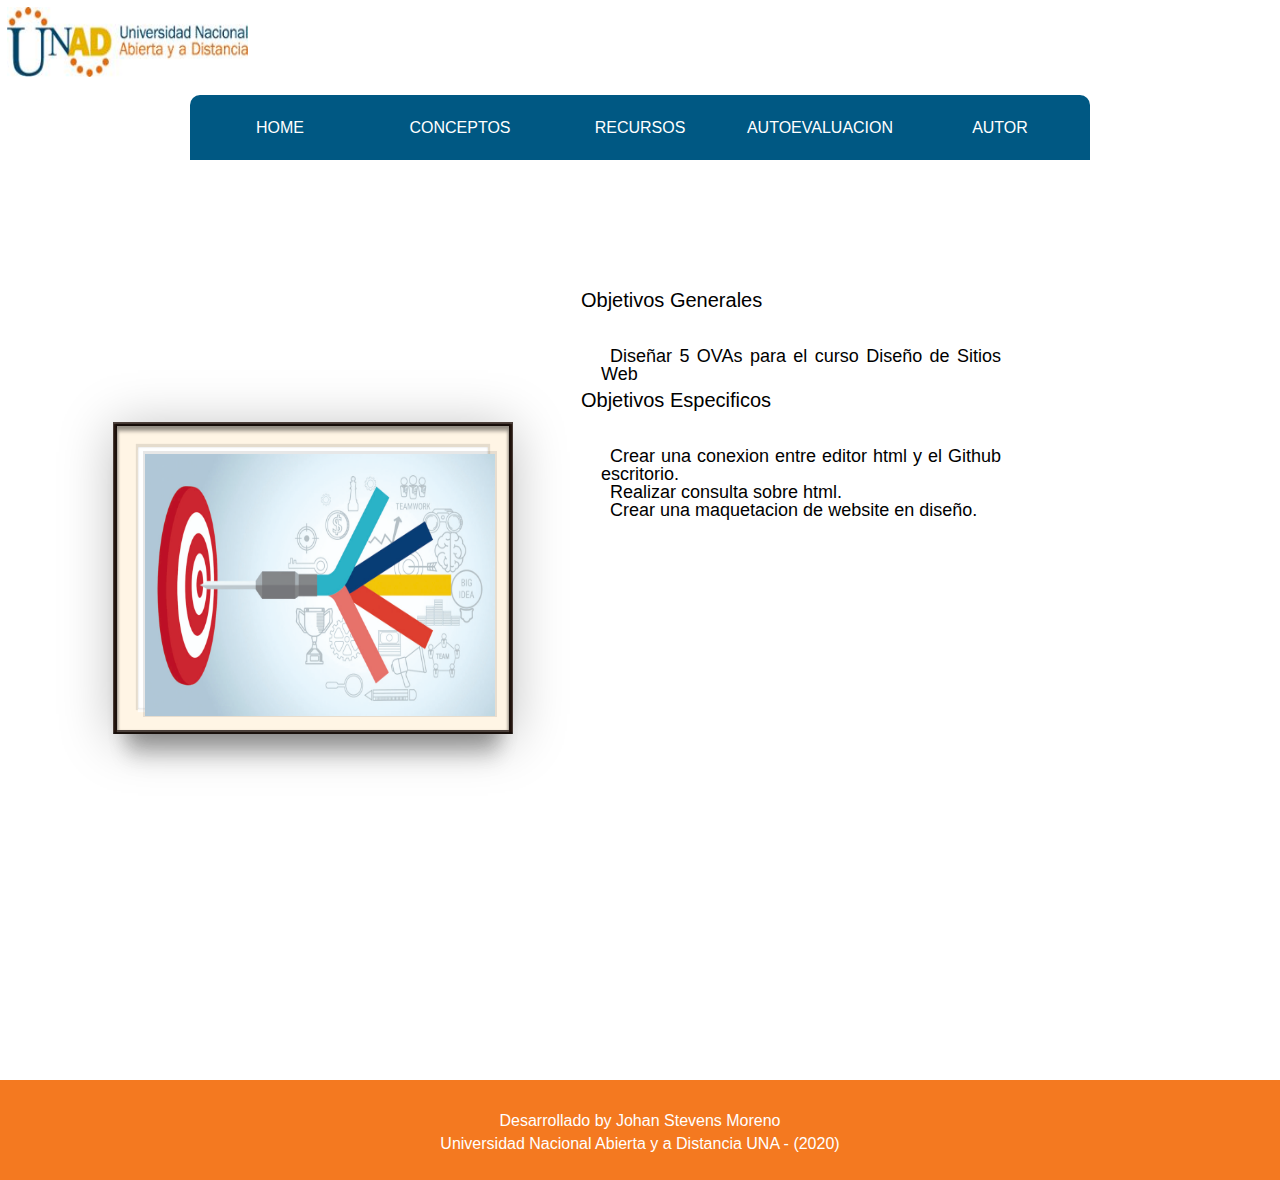
<file: index.html>
<!DOCTYPE html PUBLIC "-//W3C//DTD XHTML 1.0 Transitional//EN" "http://www.w3.org/TR/xhtml1/DTD/xhtml1-transitional.dtd">
<html lang="es" xml:lang="es" xmlns="http://www.w3.org/1999/xhtml">
<head>
	<link rel="stylesheet" type="text/css" href="css.css" />
	<meta http-equiv="content-type" content="text/html; charset=utf-8" />
	<title>Diseños de Sitios Web</title>
	<link rel="shortcut icon" href="favicon.ico" type="image/x-icon" />
	<meta http-equiv="content-language" content="es" />
	<meta name="generator" content="eXeLearning 2.1 - exelearning.net" />
	<meta name="viewport" content="width=device-width, initial-scale=1" />
	<script charset="utf-8" src="https://platform.twitter.com/js/moment~timeline~tweet.ae149926685a43cb146e35371430188e.js"></script>
	<script charset="utf-8" src="https://platform.twitter.com/js/timeline.687eed636a16648c9f0b1f72d7fa68bd.js"></script>
</head>
<body>
	<object>
			<div id="header" class="header">
				<img src="imagenes/logoUNAD.jpg" alt="Logo de la universidad Unad" class="headerimg" />
				<div class="nav">
					<ul class="nav__list">
					<li class="nav__menu"><a href="index.html">Home</a></li>
					<li class="nav__menu">Conceptos
						<ul class="nav__menu-lists nav__menu--2-lists">
							<li class="nav__menu-items"><a href="conceptos1.html">Section / Aside</a></li>
							<li class="nav__menu-items"><a href="conceptos2.html">Article / Footer</a></li>
						</ul>
					</li>
					<li class="nav__menu">Recursos
						<ul class="nav__menu-lists nav__menu--1-lists">
							<li class="nav__menu-items"><a href="recursos1.html">Section / Aside</a></li>
							<li class="nav__menu-items"><a href="recursos2.html">Article / Footer</a></li>
						</ul>
					</li>
					<li class="nav__menu">Autoevaluacion
						<ul class="nav__menu-lists nav__menu--1-lists">
							<li class="nav__menu-items"><a href="autoevaluacion1.html">Autoevaluacion1</a></li>
							<li class="nav__menu-items"><a href="autoevaluacion2.html">Autoevaluacion2</a></li>
						</ul>
					</li>
					<li class="nav__menu"><a href="autor.html">Autor</a></li>
					</ul>
				</div>
			</div>
<ul class="slider">
	<li><input type="radio" id="slide1" name="slide" checked="checked" /> <img src="imagenes/objetivos1.jpg" alt="Panel 1" /></li>
	<li><input type="radio" id="slide2" name="slide" /> <img src= "imagenes/objetivos2.jpg" alt="Panel 2" /></li>
	<li><input type="radio" id="slide3" name="slide" /> <img src= "imagenes/objetivos3.jpg" alt="Panel 3" /></li>
</ul>
<div id="contenidobajo" class="contenidobajo">
	<div id="main"><a name="main"></a></div>
</div>
<div class="content">
	<div class="titulo1">Objetivos Generales</div>
	<div class="parrafo1">
		<ul>
			<li>Diseñar 5 OVAs para el curso Diseño de Sitios Web</li>
		</ul>
	</div>
	<div class="titulo2">Objetivos Especificos</div>
	<div class="parrafo2">
		<ul>
			<li>Crear una conexion entre editor html y el Github escritorio.</li>
			<li>Realizar consulta sobre html.</li>
			<li>Crear una maquetacion de website en diseño.</li>
		</ul>
	</div>
</div>
<div id="footer" class="footer">
	<div class="FooterName">Desarrollado by Johan Stevens Moreno<br/>
		Universidad Nacional Abierta y a Distancia UNA - (2020)</div>
	<aside id="redsocial">
		

<a class="twitter-timeline" data-lang="es" data-width="300" data-height="500" 
href="https://twitter.com/UniversidadUNAD?ref_src=twsrc%5Etfw">Tweets by UniversidadUNAD</a> 
<script async src="https://platform.twitter.com/widgets.js" charset="utf-8"></script> 

	<script async="async" src="https://platform.twitter.com/widgets.js"
	charset="utf-8">
	</script>
	</aside>
</div>
</object> <iframe id="rufous-sandbox" scrolling="no"
allowtransparency="true" allowfullscreen="true" style=
"position: absolute; visibility: hidden; display: none; width: 0px; height: 0px; padding: 0px; border: medium none;"
title="Twitter analytics iframe" frameborder="0"></iframe>
</body>
</html>
</file>
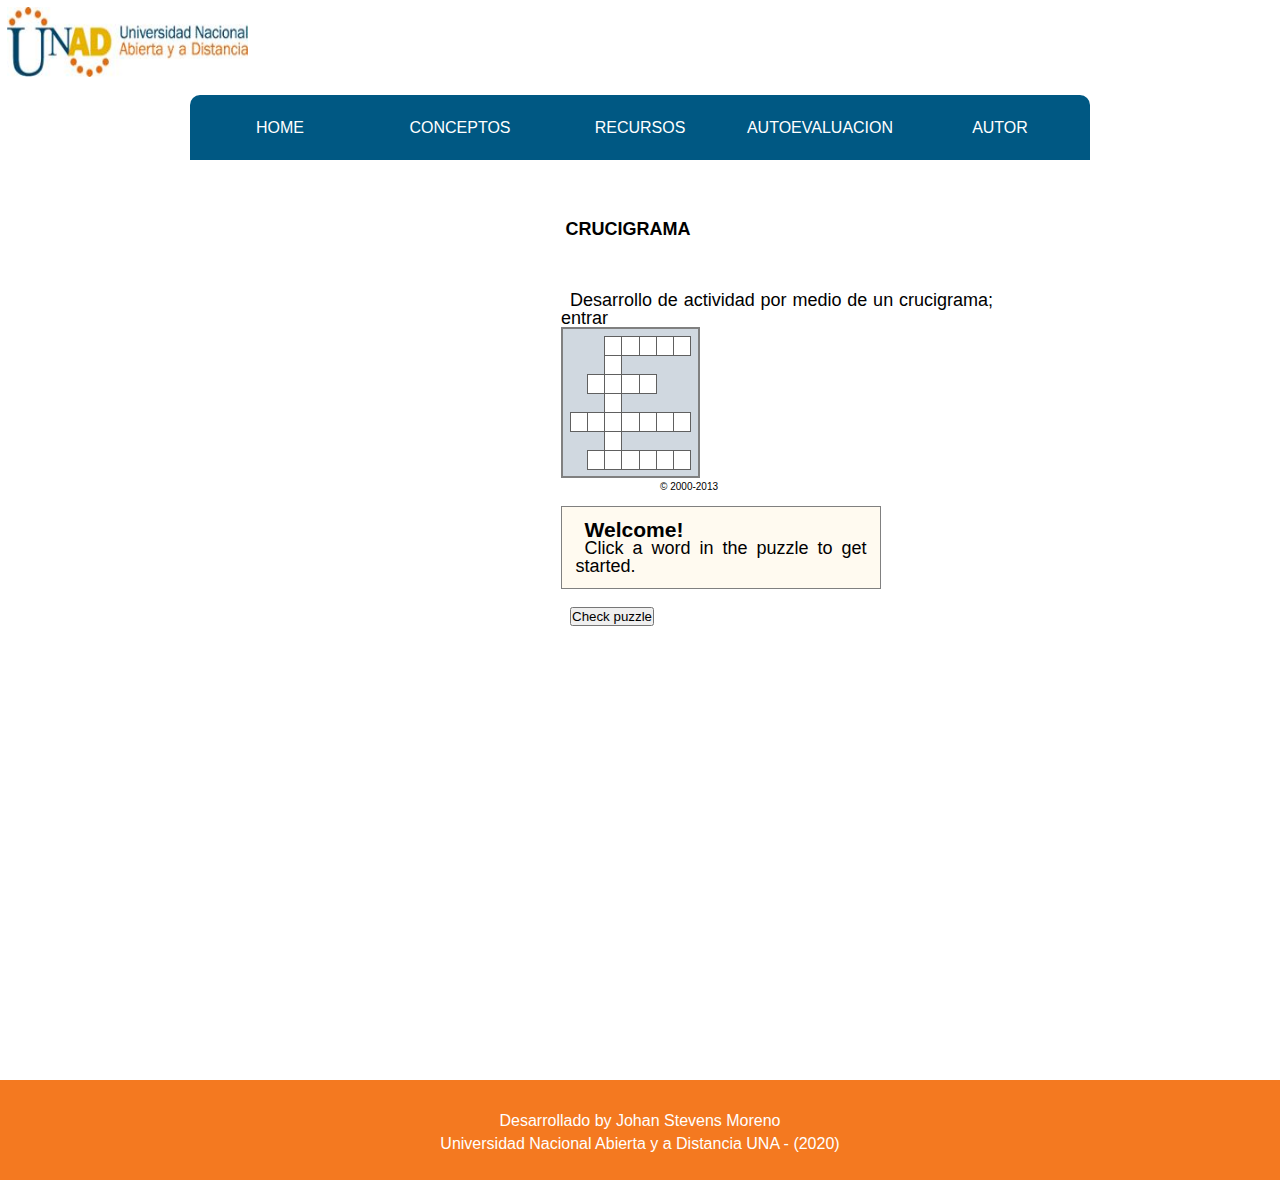
<file: autoevaluacion1.html>
<!DOCTYPE html PUBLIC "-//W3C//DTD XHTML 1.0 Transitional//EN" "http://www.w3.org/TR/xhtml1/DTD/xhtml1-transitional.dtd">
<html lang="es" xml:lang="es" xmlns="http://www.w3.org/1999/xhtml">
<head>
	<link rel="stylesheet" type="text/css" href="css.css" />
	<meta http-equiv="content-type" content="text/html;  charset=utf-8" />
	<title>Diseños de Sitios Web </title>
	<link rel="shortcut icon" href="favicon.ico" type="image/x-icon" />
	<meta http-equiv="content-language" content="es" />
	<meta name="generator" content="eXeLearning 2.1 - exelearning.net" />
	<meta name="viewport" content="width=device-width, initial-scale=1" />

	
	<div id="header" class="header" >
		<img src="imagenes/logoUNAD.jpg" class="headerimg">	

		<div class="nav">
			<ul class="nav__list">
			  <li class="nav__menu"><a  href="index.html" >Home</a>
				<ul class="nav__menu-lists nav__menu--1-lists">
				</ul>
			  </li>
			  <li class="nav__menu">Conceptos
				<ul class="nav__menu-lists nav__menu--2-lists">
				  <li class="nav__menu-items"><a href="conceptos1.html">Section / Aside</a></li>
				  <li class="nav__menu-items"><a href="conceptos2.html">Article / Footer</a></li>
				</ul>
			  </li>
			  <li class="nav__menu">Recursos
				<ul class="nav__menu-lists nav__menu--1-lists">
				  <li class="nav__menu-items"><a href="recursos1.html">Section / Aside</a></li>
				  <li class="nav__menu-items"><a href="recursos2.html">Article / Footer</a></li>
				</ul>
			  </li>
			  <li class="nav__menu">Autoevaluacion
				<ul class="nav__menu-lists nav__menu--1-lists">
				  <li class="nav__menu-items"><a href="autoevaluacion1.html">Autoevaluacion1</a></li>
				  <li class="nav__menu-items"><a href="autoevaluacion2.html">Autoevaluacion2</a></li>
				</ul>
			  </li>
			  <li class="nav__menu"><a href="autor.html">Autor</a>
				<ul class="nav__menu-lists nav__menu--1-lists">
				</ul>
			  </li>
			</ul>
		  </div>
    </div>

</head>
    <body >        
		  </div>
            
            </div>				
			<div class="content">        
				<div class="titulo_auto1">
					CRUCIGRAMA				   
				</div>
				<div class="parrafo_auto_1">
					Desarrollo de actividad por medio de un crucigrama; entrar  <br>
					
					
					<div id="waitmessage" class="ecw-answerbox" style="display: none;">Please wait while the crossword is loaded...</div>
					
				<table cellspacing="0" cellpadding="0" border="0">
					<tbody>
						<tr>
					
							<td class="ecw-crosswordarea">
					
					<script type="text/javascript">
						CrosswordWidth = 7;
						CrosswordHeight = 7;
						Words = 5;
						WordLength = new Array(5, 4, 7, 6, 7);
						Word = new Array("ASIDE", "HTML", "SECTION", "HEADER", "ARTICLE");
						Clue = new Array("Esta seccion es a menudo representada como barra lateral", 
					"Es un lenguaje de marcado que se utiliza para el desarrollo de páginas de Internet.", 
					"Sirve para determinar qué contenido corresponde a qué parte de un esquema", 
					"Representa un grupo de ayudas introductorias o de navegación", 
					"Composición auto-contenida en un documento, página, una aplicación o en el sitio, que se destina a distribuir de forma independiente o reutilizable");
						AnswerHash = new Array(17269, 1552, 10464, 62859, 43474);
						WordX = new Array(2, 1, 0, 1, 2);
						WordY = new Array(0, 2, 4, 6, 0);
						LastHorizontalWord = 3;
						OnlyCheckOnce = false;
					//-->
					</script>
					
					<script type="text/javascript">
					
					// EclipseCrossword (C) Copyright 2000-2013 Green Eclipse.
					// The puzzle itself remains the property of its creator. Do not remove this copyright notice.
					
					var BadChars = "`~!@^*()_={[}]\\|:;\"',<>/?";
					
					var TableAcrossWord, TableDownWord;
					var CurrentWord, PrevWordHorizontal, x, y, i, j;
					var CrosswordFinished, Initialized;
					
					// Check the user's browser and then initialize the puzzle.
					if (document.getElementById("waitmessage") != null)
					{
						document.getElementById("waitmessage").innerHTML = "Please wait while the crossword is loaded...";
						
						// Current game variables
						CurrentWord = -1;
						PrevWordHorizontal = false;
						
						// Create the cell-to-word arrays.
						TableAcrossWord = new Array(CrosswordWidth);
						for (var x = 0; x < CrosswordWidth; x++) TableAcrossWord[x] = new Array(CrosswordHeight);
						TableDownWord = new Array(CrosswordWidth);
						for (var x = 0; x < CrosswordWidth; x++) TableDownWord[x] = new Array(CrosswordHeight);
						for (var y = 0; y < CrosswordHeight; y++)
							for (var x = 0; x < CrosswordWidth; x++)
							{
								TableAcrossWord[x][y] = -1;
								TableDownWord[x][y] = -1;
							}
						
						// First, add the horizontal words to the puzzle.
						for (var i = 0; i <= LastHorizontalWord; i++)
						{
							x = WordX[i];
							y = WordY[i];
							for (var j = 0; j < WordLength[i]; j++)
							{
								TableAcrossWord[x + j][y] = i;
							}
						}
						
						// Second, add the vertical words to the puzzle.
						for (var i = LastHorizontalWord + 1; i < Words; i++)
						{
							x = WordX[i];
							y = WordY[i];
							for (var j = 0; j < WordLength[i]; j++)
							{
								TableDownWord[x][y + j] = i;
							}
						}
						
						// Now, insert the crossword table.
						document.writeln("<table id=\"crossword\" cellpadding=\"0\" cellspacing=\"0\" style=\"display: none; border-collapse: collapse;\">");
						for (var y = 0; y < CrosswordHeight; y++)
						{
							document.writeln("<tr>");
							for (var x = 0; x < CrosswordWidth; x++)
							{
								if (TableAcrossWord[x][y] >= 0 || TableDownWord[x][y] >= 0)
									document.write("<td id=\"c" + PadNumber(x) + PadNumber(y) + "\" class=\"ecw-box ecw-boxnormal_unsel\" onclick=\"SelectThisWord(event);\">&nbsp;</td>");
								else
									document.write("<td><\/td>");
							}
							document.writeln("<\/tr>");
						}
						document.writeln("<\/table>");
						
						// Finally, show the crossword and hide the wait message.
						Initialized = true;
						document.getElementById("waitmessage").style.display = "none";
						document.getElementById("crossword").style.display = "block";
					}
					
					// * * * * * * * * * *
					// Event handlers
					
					// Raised when a key is pressed in the word entry box.
					function WordEntryKeyPress(event)
					{
						if (CrosswordFinished) return;
						// Treat an Enter keypress as an OK click.
						if (CurrentWord >= 0 && event.keyCode == 13) OKClick();
					}
					
					// * * * * * * * * * *
					// Helper functions
					
					// Called when we're ready to start the crossword.
					function BeginCrossword()
					{
						if (Initialized)
						{
							document.getElementById("welcomemessage").style.display = "";
							document.getElementById("checkbutton").style.display = "";
						}
					}
					
					// Returns true if the string passed in contains any characters prone to evil.
					function ContainsBadChars(theirWord)
					{
						for (var i = 0; i < theirWord.length; i++)
							if (BadChars.indexOf(theirWord.charAt(i)) >= 0) return true;
						return false;
					}
					
					// Pads a number out to three characters.
					function PadNumber(number)
					{
						if (number < 10)
							return "00" + number;
						else if (number < 100)
							return "0" + number;
						else
							return "" +  number;
					}
					
					// Returns the table cell at a particular pair of coordinates.
					function CellAt(x, y)
					{
						return document.getElementById("c" + PadNumber(x) + PadNumber(y));
					}
					
					// Deselects the current word, if there's a word selected.  DOES not change the value of CurrentWord.
					function DeselectCurrentWord()
					{
						if (CurrentWord < 0) return;
						var x, y, i;
						
						document.getElementById("answerbox").style.display = "none";
						ChangeCurrentWordSelectedStyle(false);
						CurrentWord = -1;
						
					}
					
					// Changes the style of the cells in the current word.
					function ChangeWordStyle(WordNumber, NewStyle)
					{
						if (WordNumber< 0) return;
						var x = WordX[WordNumber];
						var y = WordY[WordNumber];
						
						if (WordNumber<= LastHorizontalWord)
							for (i = 0; i < WordLength[WordNumber]; i++)
								CellAt(x + i, y).className = NewStyle;
						else
							for (i = 0; i < WordLength[WordNumber]; i++)
								CellAt(x, y + i).className = NewStyle;
					}
					
					// Changes the style of the cells in the current word between the selected/unselected form.
					function ChangeCurrentWordSelectedStyle(IsSelected)
					{
						if (CurrentWord < 0) return;
						var x = WordX[CurrentWord];
						var y = WordY[CurrentWord];
						
						if (CurrentWord <= LastHorizontalWord)
							for (i = 0; i < WordLength[CurrentWord]; i++)
								CellAt(x + i, y).className = CellAt(x + i, y).className.replace(IsSelected ? "_unsel" : "_sel", IsSelected ? "_sel" : "_unsel");
						else
							for (i = 0; i < WordLength[CurrentWord]; i++)
								CellAt(x, y + i).className = CellAt(x, y + i).className.replace(IsSelected ? "_unsel" : "_sel", IsSelected ? "_sel" : "_unsel");
					}
					
					// Selects the new word by parsing the name of the TD element referenced by the 
					// event object, and then applying styles as necessary.
					function SelectThisWord(event)
					{
						if (CrosswordFinished) return;
						var x, y, i, TheirWord, TableCell;
						
						// Deselect the previous word if one was selected.
						document.getElementById("welcomemessage").style.display = "none";
						if (CurrentWord >= 0) OKClick();
						DeselectCurrentWord();
						
						// Determine the coordinates of the cell they clicked, and then the word that
						// they clicked.
						var target = (event.srcElement ? event.srcElement: event.target);
						x = parseInt(target.id.substring(1, 4), 10);
						y = parseInt(target.id.substring(4, 7), 10);
						
						// If they clicked an intersection, choose the type of word that was NOT selected last time.
						if (TableAcrossWord[x][y] >= 0 && TableDownWord[x][y] >= 0)
							CurrentWord = PrevWordHorizontal ? TableDownWord[x][y] : TableAcrossWord[x][y];
						else if (TableAcrossWord[x][y] >= 0)
							CurrentWord = TableAcrossWord[x][y];
						else if (TableDownWord[x][y] >= 0)
							CurrentWord = TableDownWord[x][y];
					
						PrevWordHorizontal = (CurrentWord <= LastHorizontalWord);
						
						// Now, change the style of the cells in this word.
						ChangeCurrentWordSelectedStyle(true);
						
						// Then, prepare the answer box.
						x = WordX[CurrentWord];
						y = WordY[CurrentWord];
						TheirWord = "";
						var TheirWordLength = 0;
						for (i = 0; i < WordLength[CurrentWord]; i++)
						{
							// Find the appropriate table cell.
							if (CurrentWord <= LastHorizontalWord)
								TableCell = CellAt(x + i, y);
							else
								TableCell = CellAt(x, y + i);
							// Add its contents to the word we're building.
							if (TableCell.innerHTML != null && TableCell.innerHTML.length > 0 && TableCell.innerHTML != " " && TableCell.innerHTML.toLowerCase() != "&nbsp;")
							{
								TheirWord += TableCell.innerHTML.toUpperCase();
								TheirWordLength++;
							}
							else
							{
								TheirWord += "&bull;";
							}
						}
						
						document.getElementById("wordlabel").innerHTML = TheirWord;
						document.getElementById("wordinfo").innerHTML = ((CurrentWord <= LastHorizontalWord) ? "Across, " : "Down, ") + WordLength[CurrentWord] + " letters.";
						document.getElementById("wordclue").innerHTML = Clue[CurrentWord];
						document.getElementById("worderror").style.display = "none";
						document.getElementById("cheatbutton").style.display = (Word.length == 0) ? "none" : "";
						if (TheirWordLength == WordLength[CurrentWord])
							document.getElementById("wordentry").value = TheirWord.replace(/&AMP;/g, '&');
						else
							document.getElementById("wordentry").value = "";
						
						// Finally, show the answer box.
						document.getElementById("answerbox").style.display = "block";
						try
						{
							document.getElementById("wordentry").focus();
							document.getElementById("wordentry").select();
						}
						catch (e)
						{
						}
						
					}
					
					// Called when the user clicks the OK link.
					function OKClick()
					{
						var TheirWord, x, y, i, TableCell;
						if (CrosswordFinished) return;
						if (document.getElementById("okbutton").disabled) return;
						
						// First, validate the entry.
						TheirWord = document.getElementById("wordentry").value.toUpperCase();
						if (TheirWord.length == 0)
						{
							DeselectCurrentWord();
							return;
						}
						if (ContainsBadChars(TheirWord))
						{
							document.getElementById("worderror").innerHTML = "The word that you typed contains invalid characters.  Please type only letters in the box above.";
							document.getElementById("worderror").style.display = "block";
							return;
						}
						if (TheirWord.length < WordLength[CurrentWord])
						{
							document.getElementById("worderror").innerHTML  = "You did not type enough letters.  This word has " + WordLength[CurrentWord] + " letters.";
							document.getElementById("worderror").style.display = "block";
							return;
						}
						if (TheirWord.length > WordLength[CurrentWord])
						{
							document.getElementById("worderror").innerHTML = "You typed too many letters.  This word has " + WordLength[CurrentWord] + " letters.";
							document.getElementById("worderror").style.display = "block";
							return;
						}
						
						// If we made it this far, they typed an acceptable word, so add these letters to the puzzle and hide the entry box.
						x = WordX[CurrentWord];
						y = WordY[CurrentWord];
						for (i = 0; i < TheirWord.length; i++)
						{
							TableCell = CellAt(x + (CurrentWord <= LastHorizontalWord ? i : 0), y + (CurrentWord > LastHorizontalWord ? i : 0));
							TableCell.innerHTML = TheirWord.substring(i, i + 1);
						}
						DeselectCurrentWord();
					}
					
					// Called when the "check puzzle" link is clicked.
					function CheckClick()
					{
						var i, j, x, y, UserEntry, ErrorsFound = 0, EmptyFound = 0, TableCell;
						if (CrosswordFinished) return;
						DeselectCurrentWord();
						
						for (y = 0; y < CrosswordHeight; y++)
						for (x = 0; x < CrosswordWidth; x++)
							if (TableAcrossWord[x][y] >= 0 || TableDownWord[x][y] >= 0)
							{
								TableCell = CellAt(x, y);
								if (TableCell.className == "ecw-box ecw-boxerror_unsel") TableCell.className = "ecw-box ecw-boxnormal_unsel";
							}
							
						for (i = 0; i < Words; i++)
						{
							// Get the user's entry for this word.
							UserEntry = "";
							for (j = 0; j < WordLength[i]; j++)
							{
								if (i <= LastHorizontalWord)
									TableCell = CellAt(WordX[i] + j, WordY[i]);
								else
									TableCell = CellAt(WordX[i], WordY[i] + j);
								if (TableCell.innerHTML.length > 0 && TableCell.innerHTML.toLowerCase() != "&nbsp;")
								{
									UserEntry += TableCell.innerHTML.toUpperCase();
								}
								else
								{
									UserEntry = "";
									EmptyFound++;
									break;
								}
							}
							UserEntry = UserEntry.replace(/&AMP;/g, '&');
							// If this word doesn't match, it's an error.
							if (HashWord(UserEntry) != AnswerHash[i] && UserEntry.length > 0)
							{
								ErrorsFound++;
								ChangeWordStyle(i, "ecw-box ecw-boxerror_unsel");
							}
						}
						
						// If they can only check once, disable things prematurely.
						if ( OnlyCheckOnce )
						{
							CrosswordFinished = true;
							document.getElementById("checkbutton").style.display = "none";
						}
						
						// If errors were found, just exit now.
						if (ErrorsFound > 0 && EmptyFound > 0)
							document.getElementById("welcomemessage").innerHTML = ErrorsFound + (ErrorsFound > 1 ? " errors" : " error") + " and " + EmptyFound + (EmptyFound > 1 ? " incomplete words were" : " incomplete word was") + " found.";
						else if (ErrorsFound > 0)
							document.getElementById("welcomemessage").innerHTML = ErrorsFound + (ErrorsFound > 1 ? " errors were" : " error was") + " found.";
						else if (EmptyFound > 0)
							document.getElementById("welcomemessage").innerHTML = "No errors were found, but " + EmptyFound + (EmptyFound > 1 ? " incomplete words were" : " incomplete word was") + " found.";
						
						if (ErrorsFound + EmptyFound > 0)
						{
							document.getElementById("welcomemessage").style.display = "";
							return;
						}
								
						// They finished the puzzle!
						CrosswordFinished = true;
						document.getElementById("checkbutton").style.display = "none";
						document.getElementById("congratulations").style.display = "block";
						document.getElementById("welcomemessage").style.display = "none";
					}
					
					// Called when the "cheat" link is clicked.
					function CheatClick()
					{
						if (CrosswordFinished) return;
						var OldWord = CurrentWord;
						document.getElementById("wordentry").value = Word[CurrentWord];
						OKClick();
						ChangeWordStyle(OldWord, "ecw-box ecw-boxcheated_unsel");
					}
					
					// Returns a one-way hash for a word.
					function HashWord(Word)
					{
						var x = (Word.charCodeAt(0) * 719) % 1138;
						var Hash = 837;
						var i;
						for (i = 1; i <= Word.length; i++)
							Hash = (Hash * i + 5 + (Word.charCodeAt(i - 1) - 64) * x) % 98503;
						return Hash;
					}					
					//-->
					</script>					 
				</table>	
					
					</td>
					
					<td style="padding-left: 1em;" valign="top">
					
					<div class="ecw-copyright">
						<a href="http://www.eclipsecrossword.com/" onclick="this.target='_blank'" style="font-weight: bold;">EclipseCrossword</a> © 2000-2013
					</div>
					
					<div id="welcomemessage" class="ecw-answerbox" style="display: none;">
					<h3>Welcome!</h3>
					<p>Click a word in the puzzle to get started.</p>
					</div>
					
					<div id="answerbox" class="ecw-answerbox" style="display: none;">
					<h3 id="wordlabel" class="ecw-wordlabel">•••••</h3>
					<div id="wordinfo" class="ecw-wordinfo">Across, 5 letters.</div>
					<div id="wordclue" class="ecw-cluebox">Esta seccion es a menudo representada como barra lateral</div>
					<div style="margin-top: 1em;">
						<input class="ecw-input" id="wordentry" type="text" size="24" style="font-weight: bold; text-transform:uppercase;" onkeypress="WordEntryKeyPress(event)" onchange="WordEntryKeyPress(event)">
					</div>
					<div id="worderror" class="ecw-worderror" style="display: none;">
					</div>
					
					<table style="margin-top:1em;" width="100%" cellspacing="0" cellpadding="0" border="0">
						<tbody>
							<tr>
								<td>
									<button id="cheatbutton" type="button" class="ecw-input ecw-button" onclick="CheatClick();">Solve</button>
								</td>
							<td align="right">
								<button id="okbutton" type="button" class="ecw-input ecw-button" onclick="OKClick();" style="font-weight: bold;">OK</button> &nbsp;
								<button id="cancelbutton" type="button" class="ecw-input ecw-button" onclick="DeselectCurrentWord();">Cancel</button>
							</td>
							</tr>
						</tbody>
					</table>
					
					</div>
					
					<div id="congratulations" class="ecw-answerbox" style="display:none;">
					<h3>Congratulations!</h3>
					<p>You have completed this <a href="http://www.eclipsecrossword.com" style="color: black; text-decoration:none;">crossword puzzle</a>.
					</p>
					<p>If you would like to be able to create interactive
					<a href="http://www.eclipsecrossword.com" style="color: black; text-decoration:none;">crosswords</a>
					like this yourself, get <a href="http://www.eclipsecrossword.com" onclick="this.target='_blank'">EclipseCrossword</a>
					from Green Eclipse—it's free!
					</p>
					</div>
					
					</td></tr></tbody></table>
					
					<div style="margin-top: 1em;">
						<button id="checkbutton" type="button" onclick="CheckClick();" style="">Check puzzle</button>
					</div>
					
					<script type="text/javascript">
					BeginCrossword();
					//-->
					</script>
					
					<!-- Created with EclipseCrossword, (C) Copyright 2000-2013 Green Eclipse.  eclipsecrossword.com -->
					
					
				</div>				
				   
		    </div>	
				  
	</body>
		<div id="footer" class="footer">
			<div class="FooterName">Desarrollado by Johan Stevens Moreno<br>
				Universidad Nacional Abierta y a Distancia UNA - (2020)
			</div>
		</div>
</html>
</file>
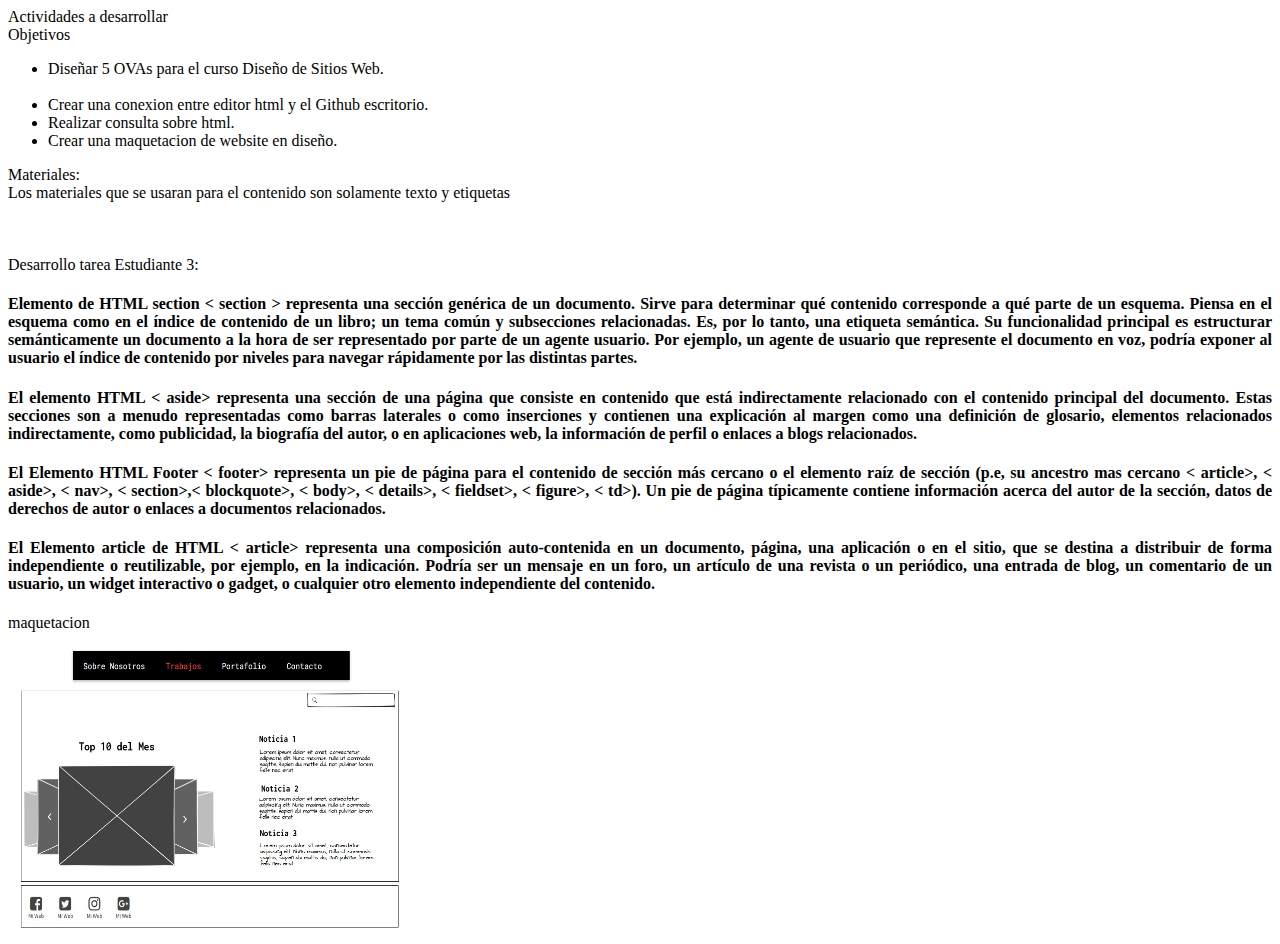
<file: planning.html>
<!DOCTYPE html>
<html lang="en">
<head>
    <meta charset="UTF-8">
    <meta name="viewport" content="width=device-width, initial-scale=1.0">
    <title>Planeacion</title>
    <div>Actividades a desarrollar</div>    
</head>
<body>
         <div class="objetivos"> Objetivos</div> 
            <ul>
                <li>Diseñar 5 OVAs para el curso Diseño de Sitios Web. </li> <br>
                <li>Crear una conexion entre editor html y el Github escritorio. </li>
                <li>Realizar consulta sobre html. </li>
                <li>Crear una maquetacion de website en diseño. </li>           
            </ul>

         <div class="materiales">Materiales: <br>
            Los materiales que se usaran para el contenido son solamente texto y etiquetas
         </div><br><br><br> 
         <div class="contenido">Desarrollo tarea Estudiante 3: <br>
            <h4 style="text-align: justify;"> Elemento de HTML section < section > representa una sección genérica 
                de un documento. Sirve para determinar qué contenido corresponde a qué parte de un esquema. 
                Piensa en el esquema como en el índice de contenido de un libro; un tema común y subsecciones 
                relacionadas. Es, por lo tanto, una etiqueta semántica. Su funcionalidad principal es estructurar 
                semánticamente un documento a la hora de ser representado por parte de un agente usuario. 
                Por ejemplo, un agente de usuario que represente el documento en voz, podría exponer al 
                usuario el índice de contenido por niveles para navegar rápidamente por las distintas partes.
            </h4>
            <h4 style="text-align: justify;"> El elemento HTML < aside> representa una sección de una página 
                que consiste en contenido que está indirectamente relacionado con el contenido principal del 
                documento. Estas secciones son a menudo representadas como barras laterales o como 
                inserciones y contienen una explicación al margen como una definición de glosario, 
                elementos relacionados indirectamente, como publicidad, la biografía del autor, o en 
                aplicaciones web, la información de perfil o enlaces a blogs relacionados.
            </h4>
            <h4 style="text-align: justify;"> El Elemento HTML Footer < footer> representa un pie de página 
                para el contenido de sección más cercano o el elemento  raíz de sección 
                (p.e, su ancestro mas cercano < article>, < aside>,  < nav>, < section>,< blockquote>, < body>, 
                < details>, < fieldset>, < figure>, < td>). Un pie de página típicamente contiene información 
                acerca del autor de la sección, datos de derechos de autor o enlaces a documentos relacionados.
            </h4>
            <h4 style="text-align: justify;"> El Elemento article de HTML < article> representa una composición 
                auto-contenida en un documento, página, una aplicación o en el sitio, que se destina a distribuir 
                de forma independiente o reutilizable, por ejemplo, en la indicación. Podría ser un mensaje en un foro, 
                un artículo de una revista o un periódico, una entrada de blog, un comentario de un usuario, 
                un widget interactivo o gadget, o cualquier otro elemento independiente del contenido.
            </h4>
        </div>  

       
            maquetacion <br>
            <img src="imagenes/maquetacion.jpg" width="400" height="300" alt="">
        
</body>
</html>
</file>
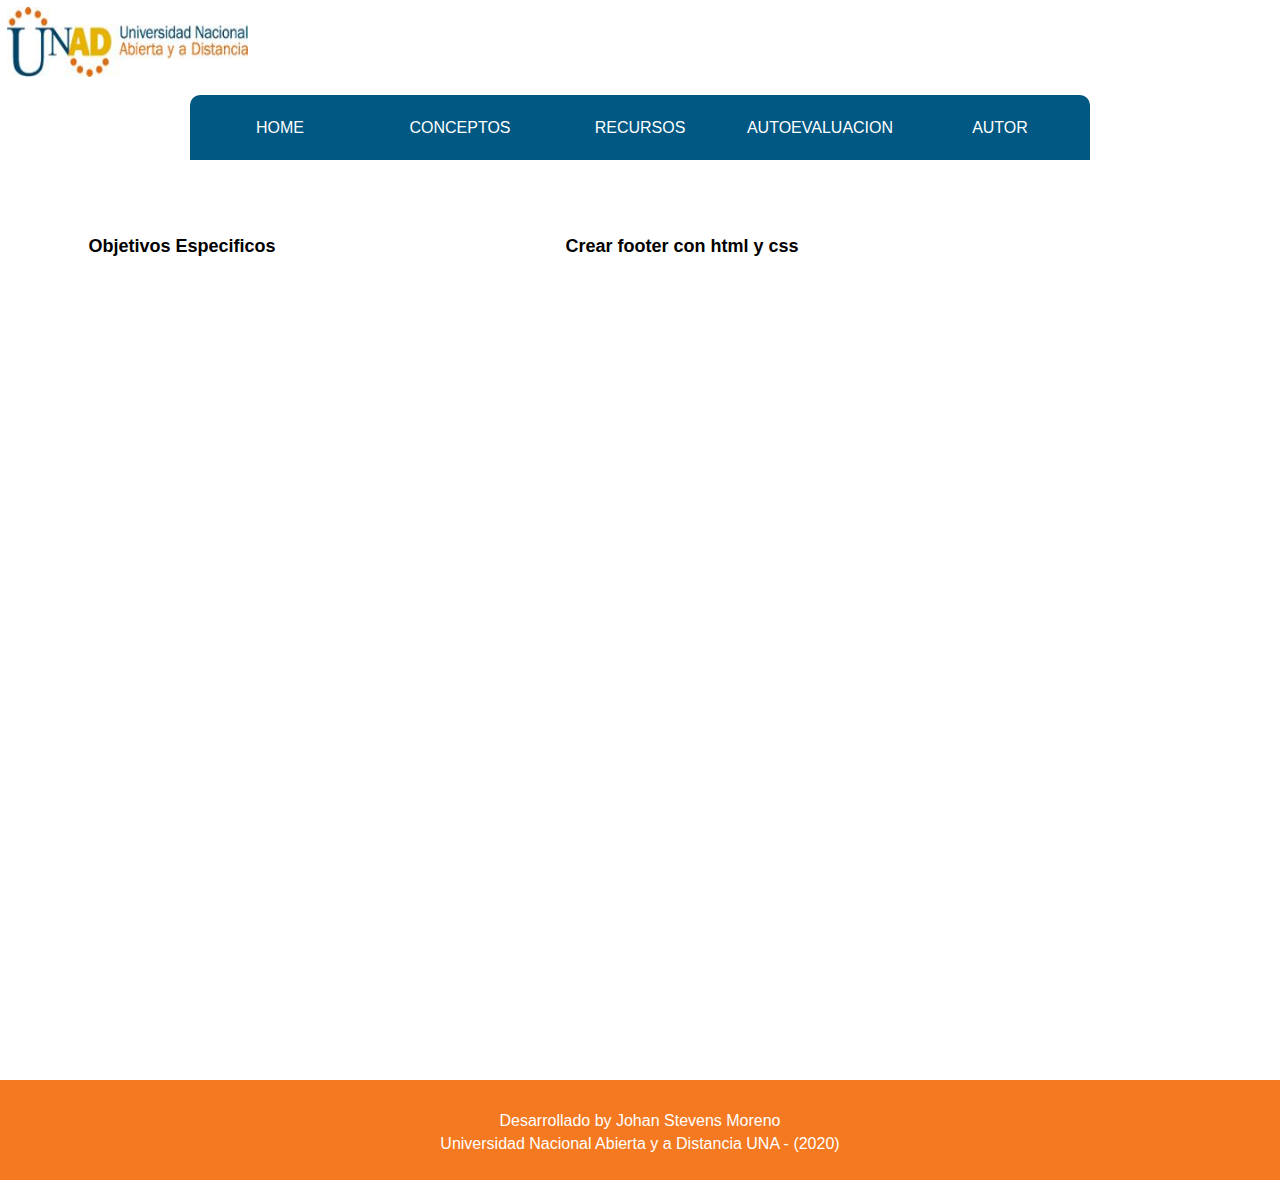
<file: recursos1.html>
<!DOCTYPE html PUBLIC "-//W3C//DTD XHTML 1.0 Transitional//EN" "http://www.w3.org/TR/xhtml1/DTD/xhtml1-transitional.dtd">
<html lang="es" xml:lang="es" xmlns="http://www.w3.org/1999/xhtml">
<head>
	<link rel="stylesheet" type="text/css" href="css.css" />
	<meta http-equiv="content-type" content="text/html;  charset=utf-8" />
	<title>Diseños de Sitios Web </title>
	<link rel="shortcut icon" href="favicon.ico" type="image/x-icon" />
	<meta http-equiv="content-language" content="es" />
	<meta name="generator" content="eXeLearning 2.1 - exelearning.net" />
	<meta name="viewport" content="width=device-width, initial-scale=1" />
		
	<div id="header" class="header" >
		<img src="imagenes/logoUNAD.jpg" class="headerimg">	

		<div class="nav">
			<ul class="nav__list">
			  <li class="nav__menu"><a  href="index.html" >Home</a>
				<ul class="nav__menu-lists nav__menu--1-lists">
				</ul>
			  </li>
			  <li class="nav__menu">Conceptos
				<ul class="nav__menu-lists nav__menu--2-lists">
				  <li class="nav__menu-items"><a href="conceptos1.html">Section / Aside</a></li>
				  <li class="nav__menu-items"><a href="conceptos2.html">Article / Footer</a></li>
				</ul>
			  </li>
			  <li class="nav__menu">Recursos
				<ul class="nav__menu-lists nav__menu--1-lists">
				  <li class="nav__menu-items"><a href="recursos1.html">Section / Aside</a></li>
				  <li class="nav__menu-items"><a href="recursos2.html">Article / Footer</a></li>
				</ul>
			  </li>
			  <li class="nav__menu">Autoevaluacion
				<ul class="nav__menu-lists nav__menu--1-lists">
				  <li class="nav__menu-items"><a href="autoevaluacion1.html">Autoevaluacion1</a></li>
				  <li class="nav__menu-items"><a href="autoevaluacion2.html">Autoevaluacion2</a></li>
				</ul>
			  </li>
			  <li class="nav__menu"><a href="autor.html">Autor</a>
				<ul class="nav__menu-lists nav__menu--1-lists">
				</ul>
			  </li>
			</ul>
		  </div>
    </div>

</head>
    <body >
        
		  </div>
		        <div id="contenidobajo" class="contenidobajo">
					<div id="main"><a name="main"></a>
												
					</div>
            	</div>				
			<div class="content">        
				<div class="titulo_con_1">
					Crear footer con html y css					   
				</div>
				<div class="parrafo_arg_1">
					
					<iframe class="parrafo_arg_1"  src="https://www.youtube.com/embed/CWINCpRwd6w" 
							frameborder="0" allow="accelerometer; autoplay; clipboard-write; encrypted-media; 
							gyroscope; picture-in-picture" allowfullscreen>
					</iframe>	

				</div>		
				<div class="titulo_con_2">
					Objetivos Especificos					   
				</div>
				<div class="parrafo_arg_2">
					<iframe class="parrafo_arg_2" src="https://www.youtube.com/embed/CWINCpRwd6w" 
							frameborder="0" allow="accelerometer; autoplay; clipboard-write; encrypted-media; 
							gyroscope; picture-in-picture" allowfullscreen>
					</iframe>						   
				</div>				   
		    </div>
				  
	</body>
		<div id="footer" class="footer">
			<div class="FooterName">Desarrollado by Johan Stevens Moreno<br>
				Universidad Nacional Abierta y a Distancia UNA - (2020)
			</div>
		</div>
</html>
</file>
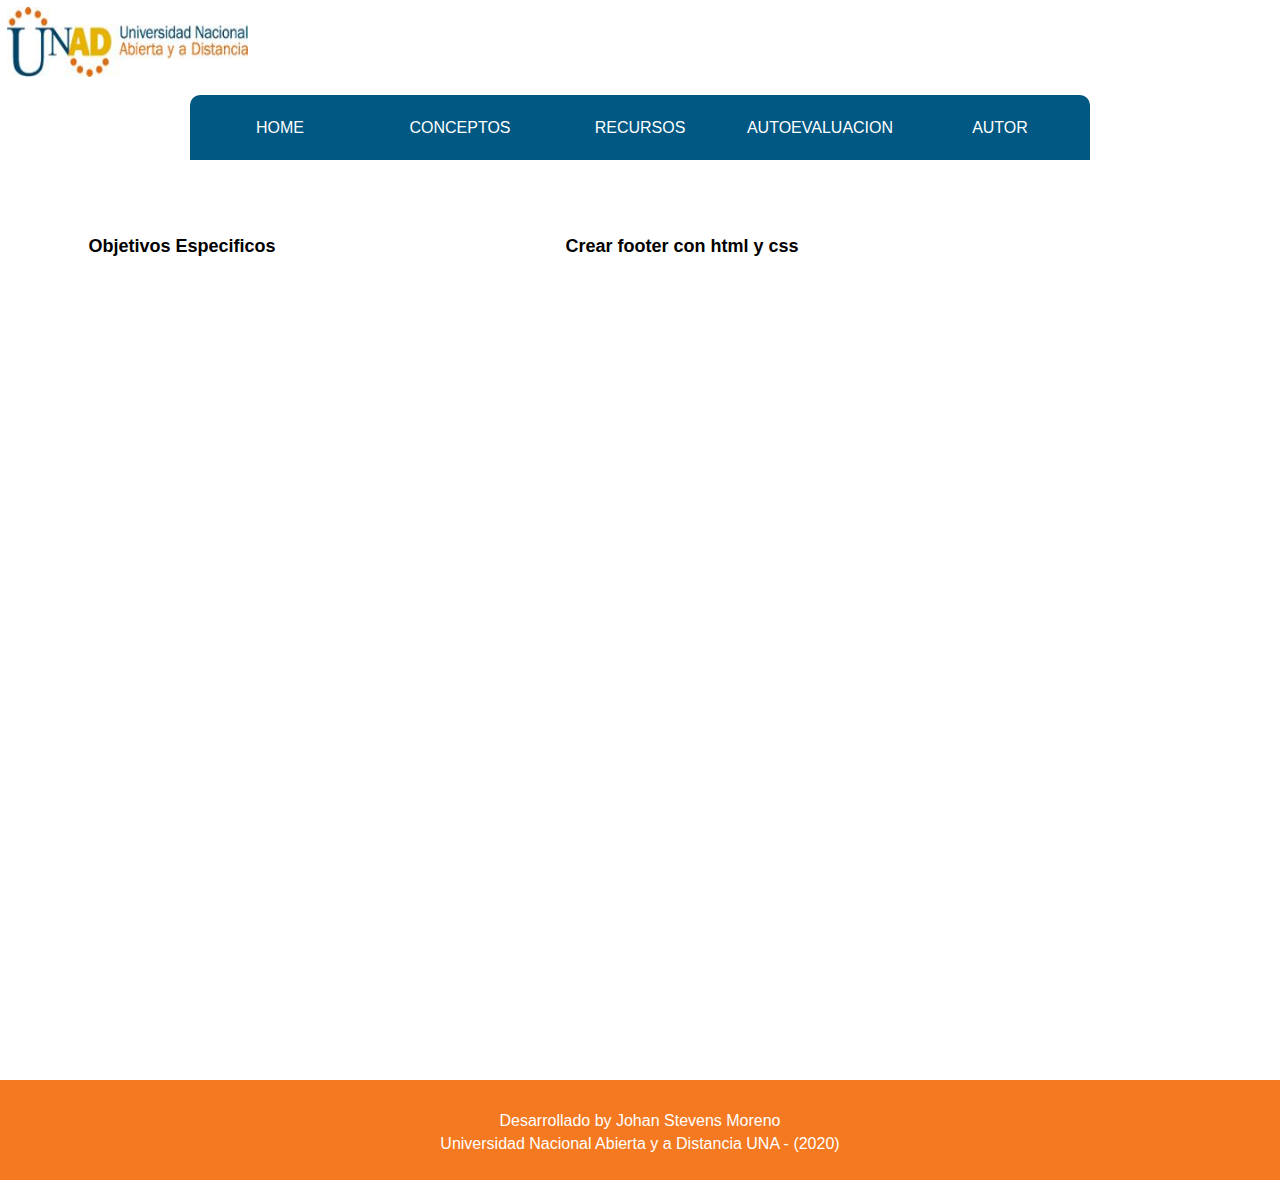
<file: recursos2.html>
<!DOCTYPE html PUBLIC "-//W3C//DTD XHTML 1.0 Transitional//EN" "http://www.w3.org/TR/xhtml1/DTD/xhtml1-transitional.dtd">
<html lang="es" xml:lang="es" xmlns="http://www.w3.org/1999/xhtml">
<head>
	<link rel="stylesheet" type="text/css" href="css.css" />
	<meta http-equiv="content-type" content="text/html;  charset=utf-8" />
	<title>Diseños de Sitios Web </title>
	<link rel="shortcut icon" href="favicon.ico" type="image/x-icon" />
	<meta http-equiv="content-language" content="es" />
	<meta name="generator" content="eXeLearning 2.1 - exelearning.net" />
	<meta name="viewport" content="width=device-width, initial-scale=1" />
	https://codepen.io/mrspok407/pen/VjBGyp
	
	<div id="header" class="header" >
		<img src="imagenes/logoUNAD.jpg" class="headerimg">	

		<div class="nav">
			<ul class="nav__list">
			  <li class="nav__menu"><a  href="index.html" >Home</a>
				<ul class="nav__menu-lists nav__menu--1-lists">
				</ul>
			  </li>
			  <li class="nav__menu">Conceptos
				<ul class="nav__menu-lists nav__menu--2-lists">
				  <li class="nav__menu-items"><a href="conceptos1.html">Section / Aside</a></li>
				  <li class="nav__menu-items"><a href="conceptos2.html">Article / Footer</a></li>
				</ul>
			  </li>
			  <li class="nav__menu">Recursos
				<ul class="nav__menu-lists nav__menu--1-lists">
				  <li class="nav__menu-items"><a href="recursos1.html">Section / Aside</a></li>
				  <li class="nav__menu-items"><a href="recursos2.html">Article / Footer</a></li>
				</ul>
			  </li>
			  <li class="nav__menu">Autoevaluacion
				<ul class="nav__menu-lists nav__menu--1-lists">
				  <li class="nav__menu-items"><a href="autoevaluacion1.html">Autoevaluacion1</a></li>
				  <li class="nav__menu-items"><a href="autoevaluacion2.html">Autoevaluacion2</a></li>
				</ul>
			  </li>
			  <li class="nav__menu"><a href="autor.html">Autor</a>
				<ul class="nav__menu-lists nav__menu--1-lists">
				</ul>
			  </li>
			</ul>
		  </div>
    </div>

</head>
    <body >        
		  </div>
		  
            <div id="contenidobajo" class="contenidobajo">
			  <div id="main"><a name="main"></a>
										 
              </div>
            </div>				
			<div class="content">        
				<div class="titulo_con_1">
					Crear footer con html y css					   
				</div>
				<div class="parrafo_arg_1">
					
					<iframe class="parrafo_arg_1"  src="https://www.youtube.com/embed/CWINCpRwd6w" 
							frameborder="0" allow="accelerometer; autoplay; clipboard-write; encrypted-media; 
							gyroscope; picture-in-picture" allowfullscreen>
					</iframe>	

				</div>		
				<div class="titulo_con_2">
					Objetivos Especificos					   
				</div>
				<div class="parrafo_arg_2">
					<iframe class="parrafo_arg_2" src="https://www.youtube.com/embed/CWINCpRwd6w" 
							frameborder="0" allow="accelerometer; autoplay; clipboard-write; encrypted-media; 
							gyroscope; picture-in-picture" allowfullscreen>
					</iframe>						   
				</div>				   
		    </div>
		
		<div>
				<a href="planning.html">Consulta Planning</a>
		</div>		  
	</body>
		<div id="footer" class="footer">
			<div class="FooterName">Desarrollado by Johan Stevens Moreno<br>
				Universidad Nacional Abierta y a Distancia UNA - (2020)
			</div>
		</div>
</html>
</file>
<file: css.css>
html{  
  width: 100%;
}

#header {
  position: fixed;
  top: 0;
  width: 100%;
  padding: 5px 5px;
  background-color: white;
  font-size: 20px;
  color: rgb(12, 12, 12);
  z-index: 100;
  height: 160px;
 }

 .headerimg {
  background-color: black;
  margin: 2px;
  left: 40%;
  margin-right: auto;
  width: 19%;
  height: 70px;
}

body {
    font-family:"Helvetica Neue",Helvetica,Arial,sans-serif;
    font-size:14px;
    line-height:1.42857143;
    color:#333;
    background-color:#fff;
    width: 100%;
   }

a {
    text-decoration: none;
    background-color:transparent;
    color: white;    
  }

  .parrafo_auto_1 > a {
      color: black;    
    }
    .parrafo_auto_1 > :hover {
      color: #1680f1;    
    }
    
  a:hover {
    font-size:17px;    
  }
 

*,
*:before,
*:after {
  box-sizing: border-box;
  margin: 0;
  padding: 0;
}

ul {
  list-style-type: none;
}

.nav {
  margin-top: 16px;
  text-align: center;
  width: 100%;
  font-size: 16px;
  font-family: Arial, Helvetica, sans-serif;
  color: #fff;
}
.nav__list {
  display: inline-block;
}
.nav__menu {
  float: left;
  width: 180px;
  height: 65px;
  line-height: 65px;
  text-transform: uppercase;
  background-color: #005883;
  cursor: pointer;
  color: #fff;
}
.nav__menu:hover {
  background-color: #F0B429;
}
.nav__menu:hover > .nav__menu-lists li {
  display: block;
}
.nav__menu:hover > .nav__menu--1-lists li:nth-child(1) {
  opacity: 0;  
          animation: menu1 ease-in-out forwards;  
          animation-duration: 300ms;  
          animation-delay: 0ms;
}

@keyframes menu1 {
  from {
    opacity: 0;    
            transform: rotateX(-180deg);
  }
  to {
    opacity: 1;    
            transform: rotateX(0deg);
  }
}
.nav__menu:hover > .nav__menu--1-lists li:nth-child(2) {
  opacity: 0;  
          animation: menu1 ease-in-out forwards;  
          animation-duration: 300ms;  
          animation-delay: 150ms;
}
@keyframes menu1 {
  from {
    opacity: 0;    
            transform: rotateX(-180deg);
  }
  to {
    opacity: 1;
            transform: rotateX(0deg);
  }
}
.nav__menu:hover > .nav__menu--1-lists li:nth-child(3) {
  opacity: 0;
          animation: menu1 ease-in-out forwards;  
          animation-duration: 300ms;  
          animation-delay: 300ms;
}
@keyframes menu1 {
  from {
    opacity: 0;
            transform: rotateX(-180deg);
  }
  to {
    opacity: 1;
            transform: rotateX(0deg);
  }
}
.nav__menu:hover > .nav__menu--1-lists li:nth-child(4) {
  opacity: 0;
          animation: menu1 ease-in-out forwards; 
          animation-duration: 300ms;
          animation-delay: 450ms;
}
@keyframes menu1 {
  from {
    opacity: 0;
            transform: rotateX(-180deg);
  }
  to {
    opacity: 1;
    transform: rotateX(0deg);
  }
}
.nav__menu:hover > .nav__menu--1-lists li:nth-child(5) {
  opacity: 0;
          animation: menu1 ease-in-out forwards;
          animation-duration: 300ms;
          animation-delay: 600ms;
}
@keyframes menu1 {
  from {
    opacity: 0;
            transform: rotateX(-180deg);
  }
  to {
    opacity: 1;
            transform: rotateX(0deg);
  }
}
.nav__menu:hover > .nav__menu--2-lists li:nth-child(1) {
  opacity: 0;
          transform: translateY(-100%);
          animation: menu2 ease-in-out forwards;
          animation-duration: 175ms;
          animation-delay: 0ms;
}

@keyframes menu2 {
  0% {
    opacity: 0;
            transform: translateY(-100%) scale(0.3);
  }
  100% {
    opacity: 1;
            transform: translateY(0) scale(1);
  }
}
.nav__menu:hover > .nav__menu--2-lists li:nth-child(2) {
  opacity: 0;
          transform: translateY(-100%);
          animation: menu2 ease-in-out forwards;
          animation-duration: 175ms;
          animation-delay: 145.8333333333ms;
}
@keyframes menu2 {
  0% {
    opacity: 0;
            transform: translateY(-100%) scale(0.3);
  }
  100% {
    opacity: 1;
            transform: translateY(0) scale(1);
  }
}
.nav__menu:hover > .nav__menu--2-lists li:nth-child(3) {
  opacity: 0;
          transform: translateY(-100%);
          animation: menu2 ease-in-out forwards;
          animation-duration: 175ms;
          animation-delay: 291.6666666667ms;
}
@keyframes menu2 {
  0% {
    opacity: 0;
            transform: translateY(-100%) scale(0.3);
  }
  100% {
    opacity: 1;
            transform: translateY(0) scale(1);
  }
}
.nav__menu:hover > .nav__menu--2-lists li:nth-child(4) {
  opacity: 0;
          transform: translateY(-100%);
          animation: menu2 ease-in-out forwards;
          animation-duration: 175ms;
          animation-delay: 437.5ms;
}
@keyframes menu2 {
  0% {
    opacity: 0;
            transform: translateY(-100%) scale(0.3);
  }
  100% {
    opacity: 1;
            transform: translateY(0) scale(1);
  }
}
.nav__menu:hover > .nav__menu--2-lists li:nth-child(5) {
  opacity: 0;
          transform: translateY(-100%);
          animation: menu2 ease-in-out forwards;
          animation-duration: 175ms;
          animation-delay: 583.3333333333ms;
}
@keyframes menu2 {
  0% {
    opacity: 0;
            transform: translateY(-100%) scale(0.3);
  }
  100% {
    opacity: 1;
            transform: translateY(0) scale(1);
  }
}
.nav__menu:hover > .nav__menu--3-lists li:nth-child(1) {
  opacity: 0;
          transform-origin: top center;
          animation: menu3 ease-in-out forwards;
          animation-duration: 200ms;
          animation-delay: 0ms;
}

@keyframes menu3 {
  0% {
    opacity: 0;
            transform: rotate(-45deg) translateX(50%);
  }
  100% {
    opacity: 1;
            transform: rotate(0) translateX(0);
  }
}
.nav__menu:hover > .nav__menu--3-lists li:nth-child(2) {
  opacity: 0;
          transform-origin: top center;
          animation: menu3 ease-in-out forwards;
          animation-duration: 200ms;
          animation-delay: 153.8461538462ms;
}
@keyframes menu3 {
  0% {
    opacity: 0;
            transform: rotate(-45deg) translateX(50%);
  }
  100% {
    opacity: 1;
            transform: rotate(0) translateX(0);
  }
}
.nav__menu:hover > .nav__menu--3-lists li:nth-child(3) {
  opacity: 0;
          transform-origin: top center;
          animation: menu3 ease-in-out forwards;
          animation-duration: 200ms;
          animation-delay: 307.6923076923ms;
}
@keyframes menu3 {
  0% {
    opacity: 0;
            transform: rotate(-45deg) translateX(50%);
  }
  100% {
    opacity: 1;
            transform: rotate(0) translateX(0);
  }
}
.nav__menu:hover > .nav__menu--3-lists li:nth-child(4) {
  opacity: 0;
          transform-origin: top center;
          animation: menu3 ease-in-out forwards;
          animation-duration: 200ms;
          animation-delay: 461.5384615385ms;
}
@keyframes menu3 {
  0% {
    opacity: 0;
            transform: rotate(-45deg) translateX(50%);
  }
  100% {
    opacity: 1;
            transform: rotate(0) translateX(0);
  }
}
.nav__menu:hover > .nav__menu--3-lists li:nth-child(5) {
  opacity: 0;
          transform-origin: top center;
          animation: menu3 ease-in-out forwards;
          animation-duration: 200ms;
          animation-delay: 615.3846153846ms;
}
@keyframes menu3 {
  0% {
    opacity: 0;
            transform: rotate(-45deg) translateX(50%);
  }
  100% {
    opacity: 1;
            transform: rotate(0) translateX(0);
  }
}
.nav__menu:hover > .nav__menu--4-lists li:nth-child(1) {
  opacity: 0;
          transform-origin: top center;
          animation: menu4 ease-in-out forwards;
          animation-duration: 300ms;
          animation-delay: 0ms;
}

@keyframes menu4 {
  0% {
    opacity: 0;
            transform: rotateY(-90deg) rotateX(-90deg);
  }
  100% {
    opacity: 1;
            transform: rotateY(0) rotateX(0);
  }
}
.nav__menu:hover > .nav__menu--4-lists li:nth-child(2) {
  opacity: 0;
          transform-origin: top center;
          animation: menu4 ease-in-out forwards;
          animation-duration: 300ms;
          animation-delay: 125ms;
}
@keyframes menu4 {
  0% {
    opacity: 0;
            transform: rotateY(-90deg) rotateX(-90deg);
  }
  100% {
    opacity: 1;
            transform: rotateY(0) rotateX(0);
  }
}
.nav__menu:hover > .nav__menu--4-lists li:nth-child(3) {
  opacity: 0;
          transform-origin: top center;
          animation: menu4 ease-in-out forwards;
          animation-duration: 300ms;
          animation-delay: 250ms;
}
@keyframes menu4 {
  0% {
    opacity: 0;
            transform: rotateY(-90deg) rotateX(-90deg);
  }
  100% {
    opacity: 1;
            transform: rotateY(0) rotateX(0);
  }
}
.nav__menu:hover > .nav__menu--4-lists li:nth-child(4) {
  opacity: 0;
          transform-origin: top center;
          animation: menu4 ease-in-out forwards;
          animation-duration: 300ms;
          animation-delay: 375ms;
}
@keyframes menu4 {
  0% {
    opacity: 0;
            transform: rotateY(-90deg) rotateX(-90deg);
  }
  100% {
    opacity: 1;
            transform: rotateY(0) rotateX(0);
  }
}
.nav__menu:hover > .nav__menu--4-lists li:nth-child(5) {
  opacity: 0;
          transform-origin: top center;
          animation: menu4 ease-in-out forwards;
          animation-duration: 300ms;
          animation-delay: 500ms;
}
@keyframes menu4 {
  0% {
    opacity: 0;
            transform: rotateY(-90deg) rotateX(-90deg);
  }
  100% {
    opacity: 1;
            transform: rotateY(0) rotateX(0);
  }
}
.nav__menu:hover > .nav__menu--5-lists li:nth-child(1) {
  opacity: 0;
          animation: menu5 ease-in-out forwards;
          animation-duration: 300ms;
          animation-delay: 0ms;
}

@keyframes menu5 {
  0% {
    opacity: 0;
            transform: rotateY(90deg);
  }
  100% {
    opacity: 1;
            transform: rotateY(0);
  }
}
.nav__menu:hover > .nav__menu--5-lists li:nth-child(2) {
  opacity: 0;
          animation: menu5 ease-in-out forwards;
          animation-duration: 300ms;
          animation-delay: 125ms;
}
@keyframes menu5 {
  0% {
    opacity: 0;
            transform: rotateY(90deg);
  }
  100% {
    opacity: 1;
            transform: rotateY(0);
  }
}
.nav__menu:hover > .nav__menu--5-lists li:nth-child(3) {
  opacity: 0;
          animation: menu5 ease-in-out forwards;
          animation-duration: 300ms;
          animation-delay: 250ms;
}
@keyframes menu5 {
  0% {
    opacity: 0;
            transform: rotateY(90deg);
  }
  100% {
    opacity: 1;
            transform: rotateY(0);
  }
}
.nav__menu:hover > .nav__menu--5-lists li:nth-child(4) {
  opacity: 0;
          animation: menu5 ease-in-out forwards;
          animation-duration: 300ms;
          animation-delay: 375ms;
}
@keyframes menu5 {
  0% {
    opacity: 0;
            transform: rotateY(90deg);
  }
  100% {
    opacity: 1;
            transform: rotateY(0);
  }
}
.nav__menu:hover > .nav__menu--5-lists li:nth-child(5) {
  opacity: 0;
          animation: menu5 ease-in-out forwards;
          animation-duration: 300ms;
          animation-delay: 500ms;
}
@keyframes menu5 {
  0% {
    opacity: 0;
            transform: rotateY(90deg);
  }
  100% {
    opacity: 1;
            transform: rotateY(0);
  }
}
.nav__menu-lists {
          perspective: 5000px;
}
.nav__menu-items {
  display: none;
  width: 180px;
  height: 65px;
  background-color:#F0B429;
}
.nav__menu-items:hover {
  background-color:  #005883;
}
.nav__menu:nth-child(1) {
  border-top-left-radius: 10px;
}
.nav__menu:last-child {
  border-top-right-radius: 10px;
}

.stuff {
  position: absolute;
  bottom: 30px;
  width: 100%;
  text-align: center;
}
.stuff .pens {
  margin-right: 20px;
  text-decoration: none;
  font-size: 20px;
  color: #333;
}
.stuff .pens:hover {
  text-decoration: underline;
}
.stuff .fa-twitter {
  position: relative;
  top: 8px;
  color: #1DA1F2;
  font-size: 50px;
}

.content {
  /*background-color: lightgrey;/*
  box-shadow: inset 0 0 2px hsla(0,0%,0%,.2),
              0 3px 1px hsla(0,0%,100%,.75),
              0 -1px 1px 2px hsla(0,0%,0%,.1);*/
  height: 18.75em;
  right: 40%;
  margin: 9.875em -13em;
  padding: .5em;
  position: absolute;
  top: 10%;
  width: 25em;
  color: #000;
  font-size: large;
}

.titulo1, .titulo2 {  
  /*background-color: lightgrey;*/
  width: 400px;
  height: 15px;
  padding: 10px;
  margin: 10px;
  text-align: justify; 
  text-indent: 0;
  line-height: 0.3em;
  font-size: 20px;
  left: 5%;
  font-family: Arial, Helvetica, sans-serif;
}
.titulo_con_1{
  width: 450px;
  text-align: justify; 
  text-indent: 0.5em;
  height: 60px;
  left: 75%;
  margin: -9.9em -19em;
  padding: .5em;
  position: absolute;
  top: 40%;
  font-weight: bold ;  
}

.titulo_auto1{
  width: 450px;
  text-align: justify; 
  text-indent: 0.5em;
  height: 15px;
  left: 75%;
  margin: -9.9em -19em;
  padding: .5em;
  position: absolute;
  top: 35%;
  font-weight: bold ;
}

.titulo_con_2{
  width: 450px;
  text-align: justify; 
  text-indent: 0.5em;
  height: 60px;
  left: -55%;
  margin: -9.875em -13em;
  padding: .5em;
  position: absolute;
  top: 40%;
  font-weight:bold;
}
.parrafo_con_1{
  width: 450px;
  height: 18.75em;
  margin: 3.5em -0.5em;
  padding: .5em;
  text-align: justify; 
  text-indent: 0.5em;
  line-height: 1em;
  left: -45%;
  top: 75%;
  font-weight: lighter;  
  }

  .parrafo_auto_1{
    width: 450px;
    height: 18.75em;
    margin: 0.3em -0.5em;
    padding: .5em;
    text-align: justify; 
    text-indent: 0.5em;
    line-height: 1em;
    left: -45%;
    top: 55%;
    font-weight: lighter; 
  /*background-color: red; */
    }

  .headerimg2 {
  width: 300px;
  height: 300px;
  margin: -4em 4.5em;
  padding: .5em;
  left: -45%;
  top: 15%;  
  border: .2em solid transparent;
  }

.parrafo_con_2{
  width: 450px;
  text-align: justify; 
  text-indent: 0.5em;
  line-height: 1em;  
  height: 18.75em;
  left: -55%;
  margin: -9.875em -13em;
  padding: .5em;
  position: absolute;
  top: 75%;
  font-weight: lighter;  
 }

 .parrafo_autor{
  width: 500px;
  text-align: justify; 
  text-indent: 0.5em;
  line-height: 2.5em;  
  height: 18.75em;
  left: -55%;
  margin: -9.875em -13em;
  padding: .7em;
  position: absolute;
  top: 75%;
  box-sizing: border-box;  
 }

 .parrafo_arg_1{
  width: 450px;
  height: 18.75em;
  margin: 0.5em -0.5em;
  padding: .5em;
  left: -45%;
  top: 65%;  
 }

  .parrafo_arg_2{
    width: 450px;
    height: 18.75em;
    left: -55%;
    margin: 0em -0.5em;
    padding: .5em;
    position: absolute;
    top: 5%;
    font-weight: lighter;
  }

.parrafo1 {  
  
  width: 450px;
  height: 20px;
  padding: 25px;
  margin: 15px;
  text-align: justify; 
  text-indent: 0.5em;
  line-height: 1em;
  left: -55%;
}
.parrafo2 {  
  /*background-color: lightgrey;*/
  width: 450px;
  height: 60px;
  padding: 25px;
  margin: 15px;
  text-align: justify; 
  text-indent: 0.5em;
  line-height: 1em;
}



.slider {
  background-color: #fff;
  box-shadow: inset 0 0 2px hsla(0,0%,0%,.2),
              0 3px 1px hsla(0,0%,100%,.75),
              0 -1px 1px 2px hsla(0,0%,0%,.1);
  height: 18.75em;
  left: 25%;
  margin: -9.875em -13em;
  padding: .5em;
  position: absolute;
  top: 65%;
  width: 25em;
}

/* Frame */

.slider:before {
  background-color: #22130c;
  bottom: -1.8em;
  box-shadow: inset 0 1px 1px 1px hsla(0,0%,100%,.2),
              inset 0 -2px 1px hsla(0,0%,0%,.4),
              0 5px 50px hsla(0,0%,0%,.25),
              0 20px 20px -15px hsla(0,0%,0%,.2),
              0 30px 20px -15px hsla(0,0%,0%,.15),
              0 40px 20px -15px hsla(0,0%,0%,.1);
  content: '';
  left: -1.8em;
  position: absolute;
  right: -1.8em;
  top: -1.8em;
  z-index: -1;
  background-image: none;
}

/* Mat */

.slider:after {
  background-color: #fff5e5;
  bottom: -1.5em;
  box-shadow: 0 2px 1px hsla(0,0%,100%,.2),
              0 -1px 1px 1px hsla(0,0%,0%,.4),
              inset 0 2px 3px 1px hsla(0,0%,0%,.2),
              inset 0 4px 3px 1px hsla(0,0%,0%,.2),
              inset 0 6px 3px 1px hsla(0,0%,0%,.1);
  content: '';
  left: -1.5em;
  position: absolute;
  right: -1.5em;
  top: -1.5em;
  z-index: -1;
  background-image: none;
}

/* Slides */

.slider li {
  box-shadow: 0 -1px 0 2px hsla(0,0%,0%,.03);
  list-style:none;
  position: absolute;
}
.slider input {
  display: none;
}

/* Navigation */

.slider label {
  background-color: #111;
  background-image: linear-gradient(transparent, hsla(0,0%,0%,.25));
  border: .2em solid transparent;
  bottom: .5em;
  border-radius: 100%;
  cursor: pointer;
  display: block;
  height: .5em;
  left: 24em;
  opacity: 0;
  position: absolute;
  transition: .25s;
  width: .5em;
  visibility: hidden;
  z-index: 10;
}
.slider label:after {
  border-radius: 100%;
  bottom: -.2em;
  box-shadow: inset 0 0 0 .2em #111,
              inset 0 2px 2px #000,
              0 1px 1px hsla(0,0%,100%,.25);
  content: '';
  left: -.2em;
  position: absolute;
  right: -.2em;
  top: -.2em;
}
.slider:hover label {
  opacity: 1;
  visibility: visible;
}
.slider input:checked + label {
  background-color: #fff;
}
.slider:hover li:nth-child(1) label {
  left: .2em;
}
.slider:hover li:nth-child(2) label {
  left: 2em;
}
.slider:hover li:nth-child(3) label {
  left: 3.5em;
}
.slider:hover li:nth-child(4) label {
  left: 5em;
}

/* Images */

.slider img {
  height: 18.75em;
  opacity: 0;
  transition: .25s;
  width: 25em;
  vertical-align: top;
  visibility: hidden;
}
.slider li input:checked ~ img {
  opacity: 1;
  visibility: visible;
  z-index: 10;
}

#contenidobajo {
  /*background-color: black;*/
  height: 10.75em;
  left: 0%;
  /*margin: -9.875em -13em;*/
  padding: .2em;
  position: absolute;
  top: 99%;
  width: 100%;
}

#footer {
  color: black;
  background-color: #F47920;
  width: 100%;
  height: 100px;
  position: absolute;
  bottom: 0;
  left: 0;
  top: 120%;
}
.FooterName{
  margin: auto;
  text-align: center;
  width:  50%;
  font-size: 16px;
  font-family: Arial, Helvetica, sans-serif;
  color: white;
  background-color: transparent;
  margin-top: 30px;
  height: 60px;
  align-items: center;
  justify-content: center;
}

#redsocial{  
  float: right;
  padding: 5px;
  width: 230px;
  box-sizing: border-box;
  margin-top: -620px;
  border-color: black;
  border: 1em solid transparent;

}


.ecw-answerbox
{
	color: black;
	background-color: #FFFAF0;
	border-color: #808080;
	border-style: solid;
	border-width: 1px;
	display: block;
	padding: .75em;
	width: 240pt;
}

.ecw-box
{
	border-style: solid;
	border-width: 1pt;
	cursor: pointer;
	font-size: .12in;
	font-weight: bold;
	height: .18in;
	overflow: hidden;
	text-align: center;
	width: .18in;
}

.ecw-boxcheated_sel
{
	background-color: #FFF1D7;
	border-color: #C00000;
	color: #2080D0;
}

.ecw-boxcheated_unsel
{
	background-color: #ffffff;
	border-color: #606060;
	color: #2080D0;
}

.ecw-boxerror_sel
{
	background-color: #FFF1D7;
	border-color: #C00000;
	color: #BF0000;
}

.ecw-boxerror_unsel
{
	background-color: #FFF0F0;
	border-color: #606060;
	color: #BF0000;
}

.ecw-boxnormal_sel
{
	background-color: #FFF1D7;
	border-color: #C00000;
	color: #000000;
}

.ecw-boxnormal_unsel
{
	background-color: #ffffff;
	border-color: #606060;
	color: #000000;
}

.ecw-button
{
	width: 64pt;
}

.ecw-cluebox
{
	border-bottom-width: 1px;
	border-color: #c0c0c0;
	border-left-width: 0px;
	border-right-width: 0px;
	border-style: solid;
	border-top-width: 1px;
	margin-top: 1em;
	padding-bottom: .5em;
	padding-left: 0pt;
	padding-right: 0pt;
	padding-top: .5em;
}

.ecw-crosswordarea
{
	background-color: #D0D8E0;
	border-color: #808080;
	border-style: solid;
	border-width: 2px;
	padding: .5em;
	font-family: "Segoe UI", "Verdana", "Arial", sans-serif;
	font-size: small;
}

.ecw-copyright
{
	margin-bottom: 1em;
	font-size: x-small;
	font-family: "Segoe UI", "Franklin Gothic Medium", "Arial", sans-serif;
}

.ecw-input
{
	font-family: "Segoe UI", "Verdana", "Arial", sans-serif;
}

.ecw-wordlabel
{
	text-transform: uppercase;
	margin: 0;
}

.ecw-wordinfo
{
	font-size: 8pt;
	color: #808080;
}

.ecw-worderror
{
	color: #c00000;
	font-weight: bold;
	display: none;
	margin-top: 1em;
}
</file>
